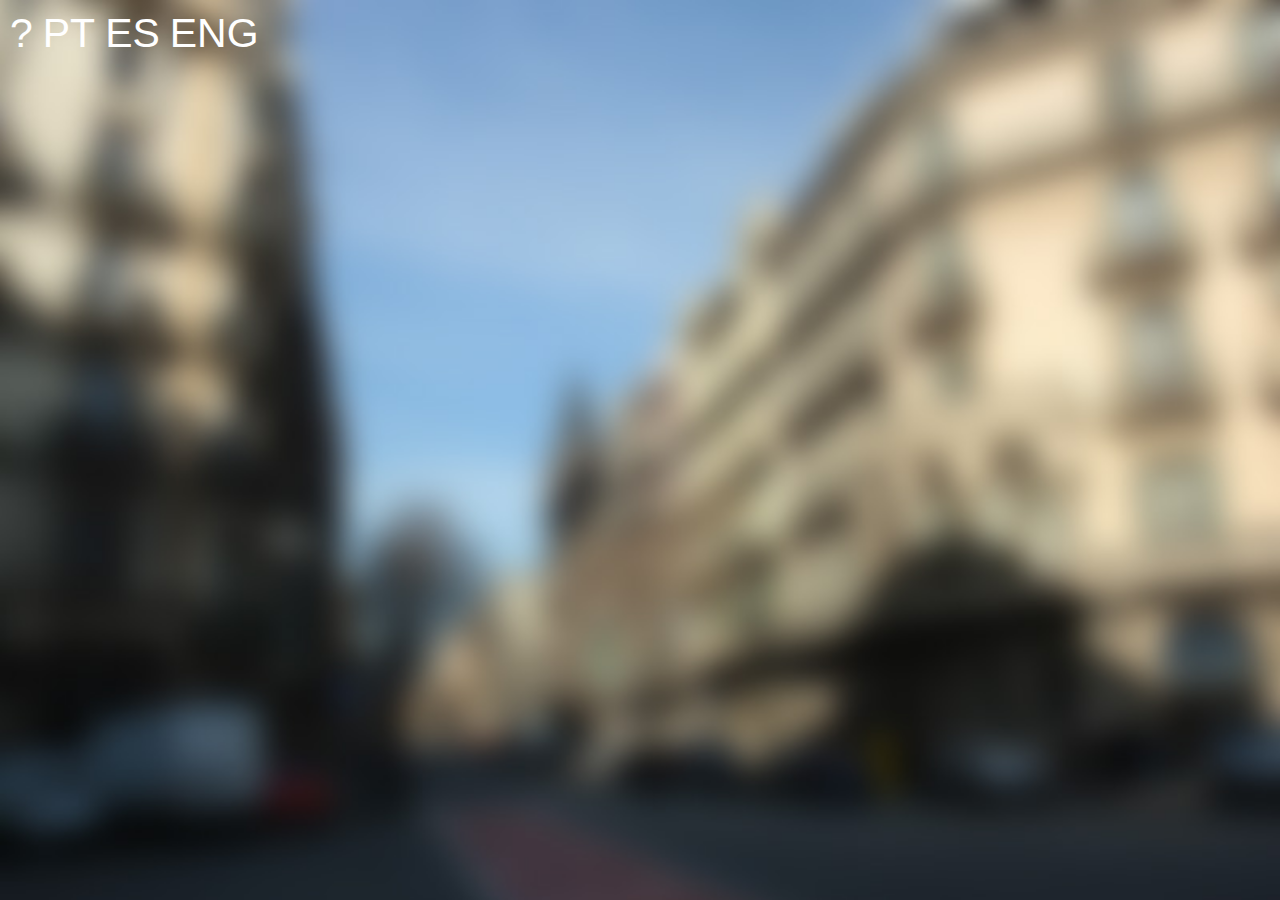
<file: index.html>
<!DOCTYPE html>
<html lang="en">
<head>
    <meta charset="UTF-8">
    <meta name="viewport" content="width=device-width, initial-scale=1.0">
    <title>Spotify</title>

    <link href="styles.css" rel="stylesheet">

</head>
<body>
    <div id="instructions"> <p>?</p> <p id="pt">PT</p> <p id="es">ES</p> <p id="eng">ENG</p></div>
    
</body>
<script>

    let pt_btn = document.getElementById("pt")
        pt_btn.addEventListener("click",()=>{
            document.location.replace("textpt.html");
        })

    let es_btn = document.getElementById("es")
        es_btn.addEventListener("click",()=>{
            document.location.replace("textes.html");
        })

    let eng_btn = document.getElementById("eng")
        eng_btn.addEventListener("click",()=>{
            document.location.replace("texteng.html");
        })
</script>
</html>
</file>
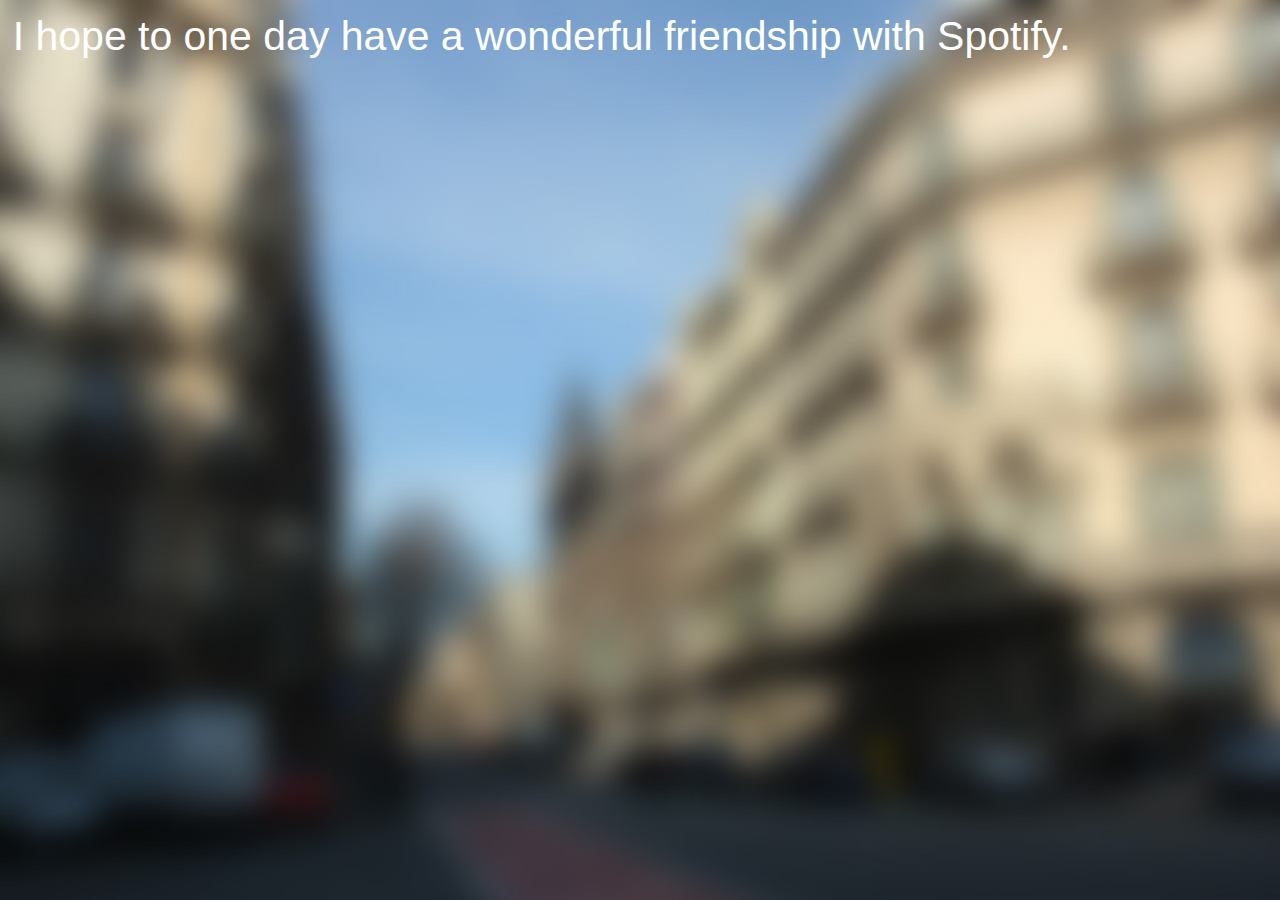
<file: endeng.html>
<!DOCTYPE html>
<html lang="en">
<head>
    <meta charset="UTF-8">
    <meta name="viewport" content="width=device-width, initial-scale=1.0">
    <title>Creditos</title>
    <link href="styles.css" rel="stylesheet">
</head>
<body>
    <div id="text_box">
        <p id="end_line"></p>
        <p id="name"></p>
    </div>
</body>
<script>
    let end_line = document.getElementById("end_line");
    let name = document.getElementById("name");

    function textTransition(element,string,speed){
        var i=0;
        interval = setInterval(() => {
            element.innerHTML += string.charAt(i);
            i++;
            if(i>string.length){
                clearInterval(interval);
            }
        }, speed);
    }

    textTransition(end_line,"I hope to one day have a wonderful friendship with Spotify.",10)
    setTimeout(()=>{
        textTransition(name,"By Joana Soares de Albergaria Ambar Sobral. 2023-24 Elisava.",10)
    },1000)
</script>
</html>
</file>
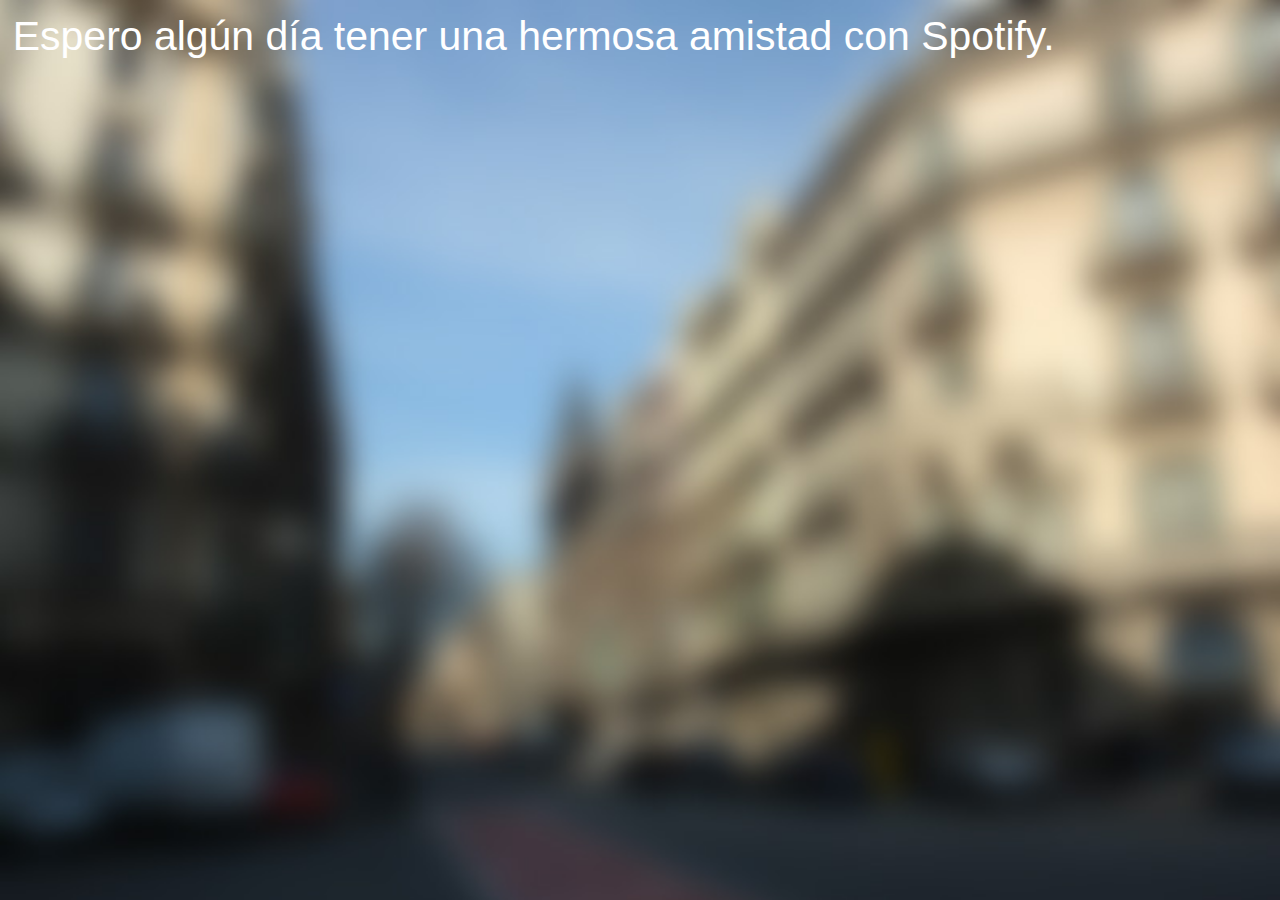
<file: endes.html>
<!DOCTYPE html>
<html lang="en">
<head>
    <meta charset="UTF-8">
    <meta name="viewport" content="width=device-width, initial-scale=1.0">
    <title>Creditos</title>
    <link href="styles.css" rel="stylesheet">
</head>
<body>
    <div id="text_box">
        <p id="end_line"></p>
        <p id="name"></p>
    </div>
</body>
<script>
    let end_line = document.getElementById("end_line");
    let name = document.getElementById("name");

    function textTransition(element,string,speed){
        var i=0;
        interval = setInterval(() => {
            element.innerHTML += string.charAt(i);
            i++;
            if(i>string.length){
                clearInterval(interval);
            }
        }, speed);
    }

    textTransition(end_line,"Espero algún día tener una hermosa amistad con Spotify.",10)
    setTimeout(()=>{
        textTransition(name,"Por Joana Soares de Albergaria Ambar Sobral. 2023-24 Elisava.",10)
    },1000)
</script>
</html>
</file>
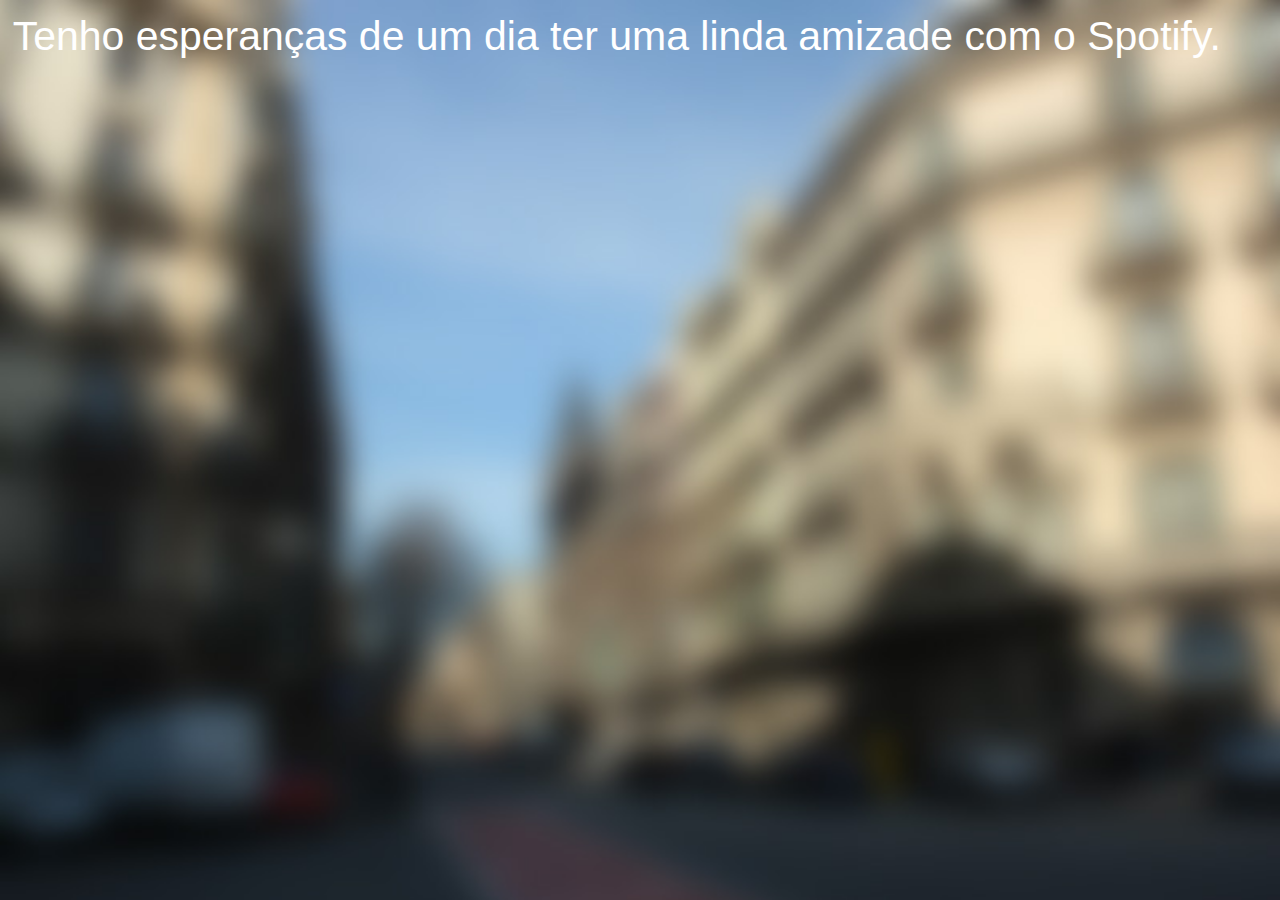
<file: endpt.html>
<!DOCTYPE html>
<html lang="en">
<head>
    <meta charset="UTF-8">
    <meta name="viewport" content="width=device-width, initial-scale=1.0">
    <title>Creditos</title>
    <link href="styles.css" rel="stylesheet">
</head>
<body>
    <div id="text_box">
        <p id="end_line"></p>
        <p id="name"></p>
    </div>
</body>
<script>
    let end_line = document.getElementById("end_line");
    let name = document.getElementById("name");

    function textTransition(element,string,speed){
        var i=0;
        interval = setInterval(() => {
            element.innerHTML += string.charAt(i);
            i++;
            if(i>string.length){
                clearInterval(interval);
            }
        }, speed);
    }

    textTransition(end_line,"Tenho esperanças de um dia ter uma linda amizade com o Spotify.",10)
    setTimeout(()=>{
        textTransition(name,"Por Joana Soares de Albergaria Ambar Sobral. 2023-24 Elisava.",10)
    },1000)
</script>
</html>
</file>
<file: styles.css>
*{
    margin: 0;
    padding: 0;
}

body{
    overflow: hidden;
    background-image: url("bg.jpg");
    background-size: cover;
    background-repeat: no-repeat;
    background-attachment: fixed;
}

p{
    font-size: 3.2vw;
    font-family: sans-serif;
    color: white;
}



#instructions{
    display: flex;
    position: absolute; top: 10px; left: 10px;
}
#pt, #es, #eng{
    margin-left: 10px;
}

#pt:hover,#es:hover,#eng:hover,#back_arrow:hover, #forward_arrow:hover{
    cursor: pointer;
    color: rgb(0,250,0);
}

#arrow_box, #text_box{
    position: absolute; left: 0;
    width: 98vw;
    margin: 1vw;
}

    #arrow_box{
        bottom: 0;
        display: flex;
        justify-content: space-between;
    }

    #text_box{
        top: 0;
        z-index: -10;
    }

    #text_p{
        user-select: none;
        line-height: 120%;
    }


@media screen and (orientation:portrait) {
    #instructions p{
        font-size: 8vw;
    }

    p{
        font-size: 5.7vw;
    }

    #arrow_box, #text_box{
        width: 96vw;
        margin: 2vw;
    }

    #pt:hover,#es:hover,#eng:hover,#back_arrow:hover, #forward_arrow:hover{
        color: white;
    }
}
</file>
